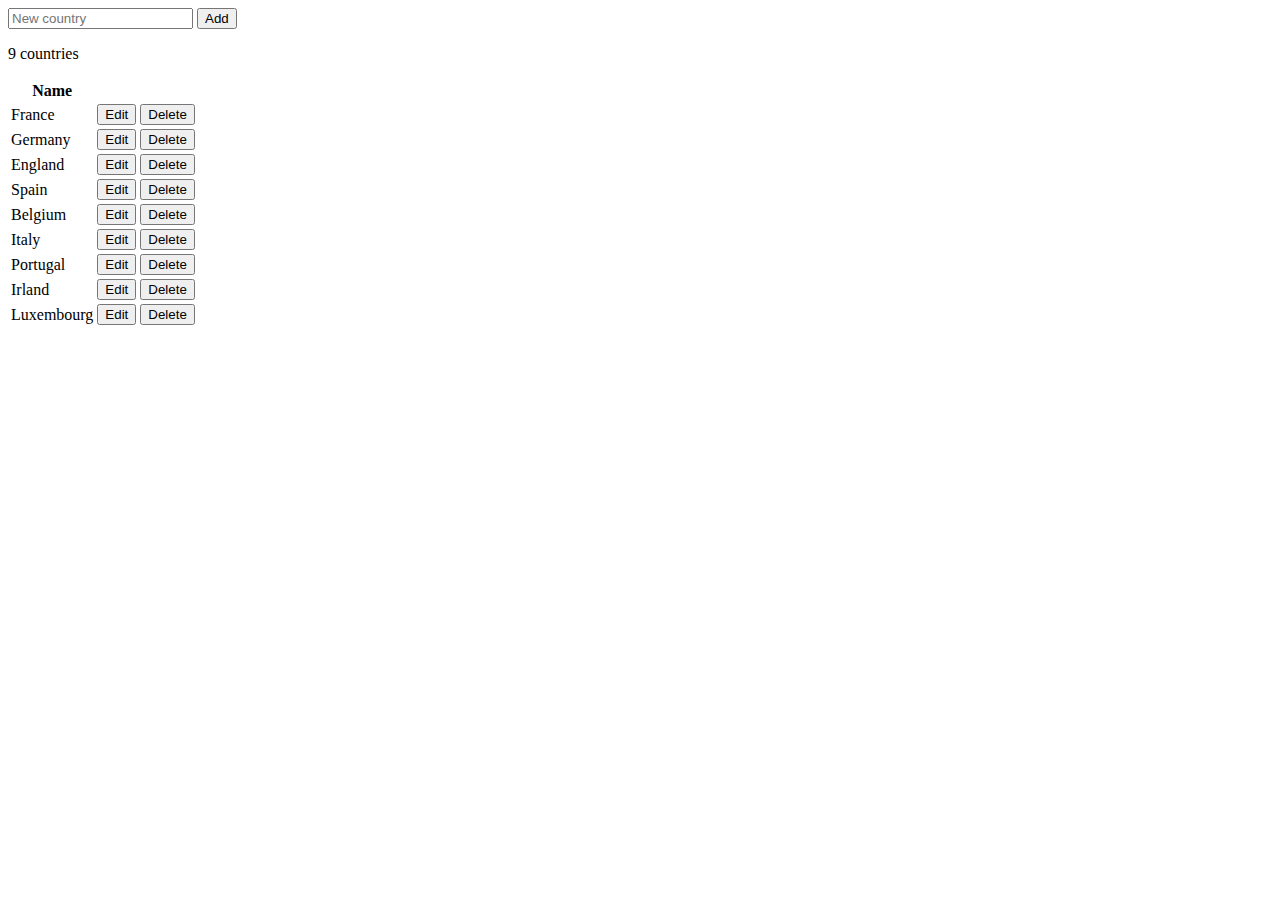
<file: index.html>
<!DOCTYPE html>
<html>
<head>
  <meta charset="UTF-8">
  <title>Countries CRUD</title>
  <style>
    input[type='submit'], button, [aria-label]{
      cursor: pointer;
    }
    #spoiler{
      display: none;
    }
  </style>
</head>
<body>

<form action="javascript:void(0);" method="POST" onsubmit="app.Add()"> 
  <input type="text" id="add-name" placeholder="New country">
  <input type="submit" value="Add">
</form>

<div id="spoiler" role="aria-hidden">
  <form action="javascript:void(0);" method="POST" id="saveEdit">
    <input type="text" id="edit-name">
    <input type="submit" value="Edit" /> <a onclick="CloseInput()" aria-label="Close">&#10006;</a>
  </form>
</div>

<p id="counter"></p>

<table>
  <tr>
    <th>Name</th>
  </tr>
    <tbody id="countries">
    </tbody>
</table>

<script>
var app = new function() {
  this.el = document.getElementById('countries');
  this.countries = ['France', 'Germany', 'England', 'Spain', 'Belgium', 'Italy', 'Portugal', 'Irland', 'Luxembourg'];
  this.Count = function(data) {
    var el   = document.getElementById('counter');
    var name = 'country';
    if (data) {
      if (data > 1) {
        name = 'countries';
      }
      el.innerHTML = data + ' ' + name ;
    } else {
      el.innerHTML = 'No ' + name;
    }
  };
  
  this.FetchAll = function() {
    var data = '';
    if (this.countries.length > 0) {
      for (i = 0; i < this.countries.length; i++) {
        data += '<tr>';
        data += '<td>' + this.countries[i] + '</td>';
        data += '<td><button onclick="app.Edit(' + i + ')">Edit</button></td>';
        data += '<td><button onclick="app.Delete(' + i + ')">Delete</button></td>';
        data += '</tr>';
      }
    }
    this.Count(this.countries.length);
    return this.el.innerHTML = data;
  };
  this.Add = function () {
    el = document.getElementById('add-name');
    // Get the value
    var country = el.value;
    if (country) {
      // Add the new value
      this.countries.push(country.trim());
      // Reset input value
      el.value = '';
      // Dislay the new list
      this.FetchAll();
    }
  };
  this.Edit = function (item) {
    var el = document.getElementById('edit-name');
    // Display value in the field
    el.value = this.countries[item];
    // Display fields
    document.getElementById('spoiler').style.display = 'block';
    self = this;
    document.getElementById('saveEdit').onsubmit = function() {
      // Get value
      var country = el.value;
      if (country) {
        // Edit value
        self.countries.splice(item, 1, country.trim());
        // Display the new list
        self.FetchAll();
        // Hide fields
        CloseInput();
      }
    }
  };
  this.Delete = function (item) {
    // Delete the current row
    this.countries.splice(item, 1);
    // Display the new list
    this.FetchAll();
  };
  
}
app.FetchAll();
function CloseInput() {
  document.getElementById('spoiler').style.display = 'none';
}
</script>
</body>
</html>
</file>
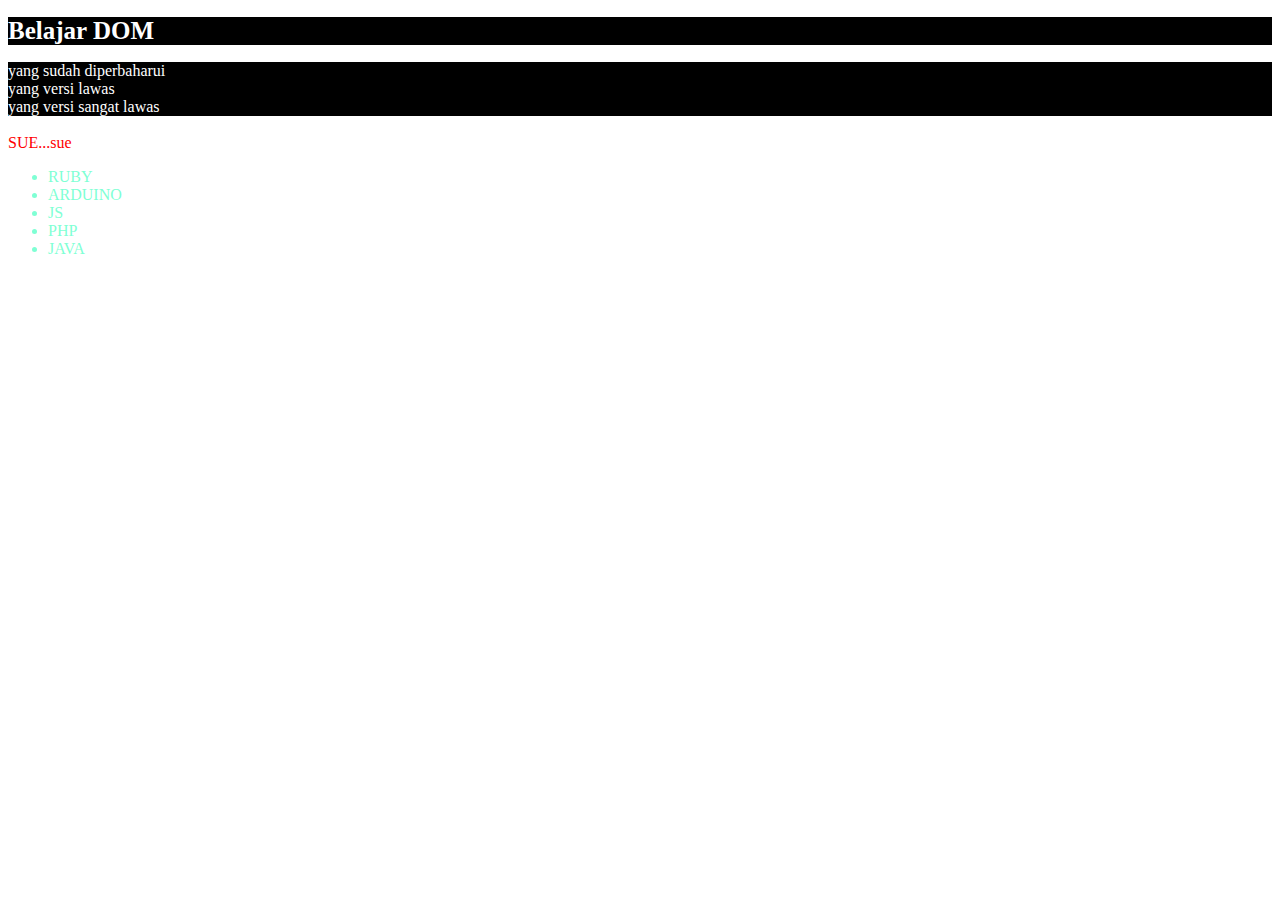
<file: DOM javascript/index.html>
<!DOCTYPE html>
<html lang="en">
<head>
    <meta charset="UTF-8">
    <meta name="viewport" content="width=device-width, initial-scale=1.0">
    <meta http-equiv="X-UA-Compatible" content="ie=edge">
    <title>Belajar Document Objek Model</title>
    <style>
        #wrap {
            color: red;
        }
        h1 {
            color:white;
            background-color: black;
            font-size: 25px;
        }
        ul,li {
            color: aquamarine;
        }
        .boxes {
            background-color: black;
            color: white;
        }
    </style>
</head>
<body>
    <h1>Belajar DOM </h1>
    <div class="boxes"></div>
    <div class="boxes"></div>
    <div class="boxes"></div>
    <br>

    <div id="wrap"></div>
    <ul>
        <li>HTML</li>
        <li>CSS</li>
        <li>JS</li>
        <li>PHP</li>
        <li>JAVA</li>
    </ul>
    <script>
        document.getElementById('wrap').innerHTML = "SUE...sue";

        var box = document.getElementsByClassName('boxes');
        box[0].innerHTML = "yang sudah diperbaharui";
        box[1].innerHTML = "yang versi lawas";
        box[2].innerHTML = "yang versi sangat lawas";


        var list = document.getElementsByTagName("li");
        list[0].innerHTML = "RUBY";
        list[1].innerHTML = "ARDUINO";

        
    </script>
</body>
</html>
</file>
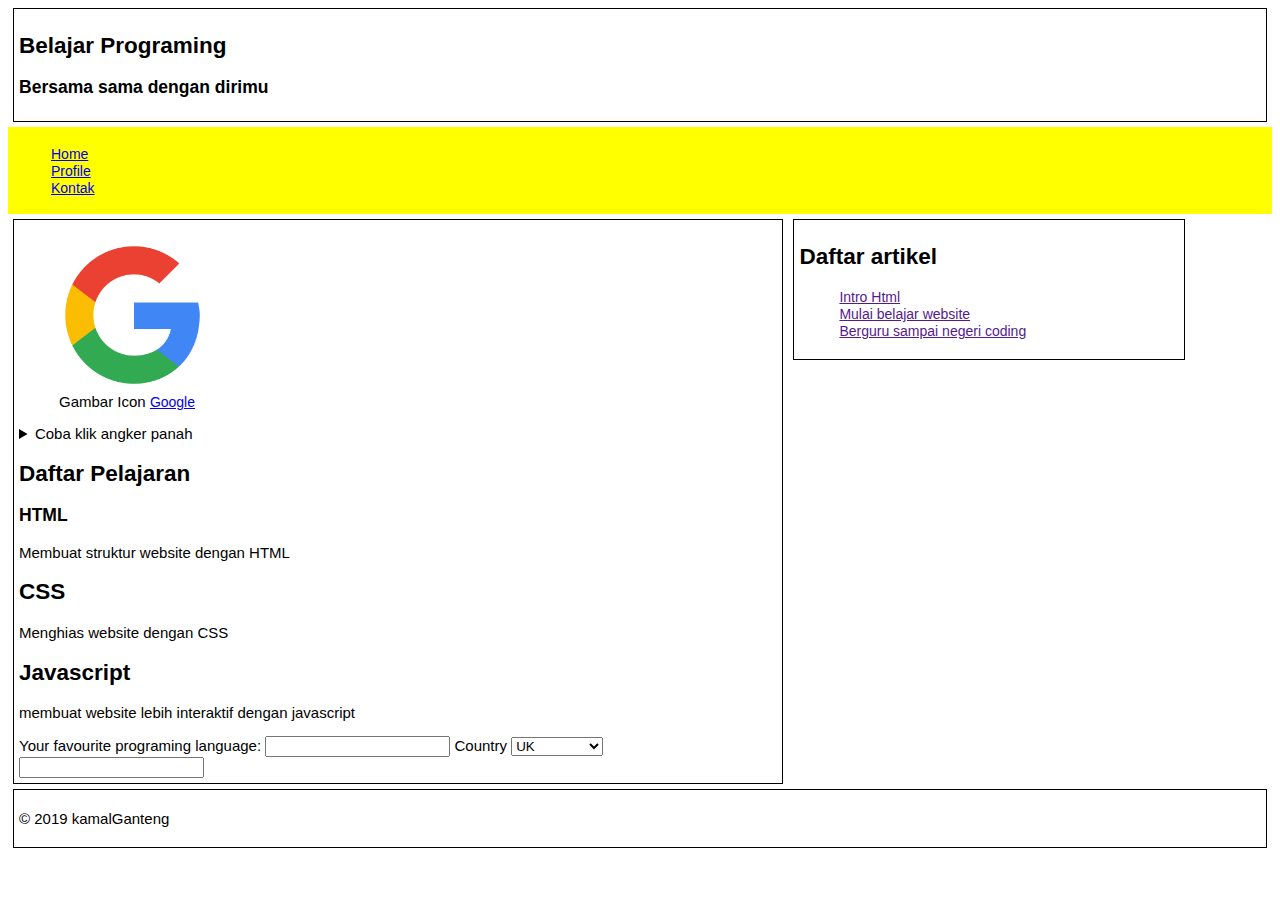
<file: HTML 5/index.html>
<!DOCTYPE html>
<html lang="en">
<head>
    <meta charset="UTF-8">
    <meta name="viewport" content="width=device-width, initial-scale=1.0">
    <meta http-equiv="X-UA-Compatible" content="ie=edge">
    <title>Learnig HTML-5</title>
    <style>
        body{
            font-family: Arial, Helvetica, sans-serif;
            font-size: 15px;
        }
        a{
            font-size: 14px;
        }
        nav {
            background: yellow;
            padding: 3px;
        }
        header{   
            border: 1px solid black;
            margin: 5px;
            padding: 5px;
        }
        main {
            border: 1px solid black;
            margin: 5px;
            padding: 5px;
            float: left;
            width: 60%;
        }
        aside {
            border: 1px solid black;
            margin: 5px;
            padding: 5px;
            float: left;
            width: 30%;
        }
        footer{
            border: 1px solid black;
            margin: 5px;
            padding: 5px;
            clear: both;
        }
        ul{
            list-style-type: none;
            clear: both;
        }
    </style>
</head>
<body>
    <header>
        <h2>Belajar Programing</h2>
        <h3>Bersama sama dengan dirimu</h3>
    </header>
        
    <nav>
        <ul>
            <li><a href="#">Home</a></li>
            <li><a href="#">Profile</a></li>
            <li><a href="#">Kontak</a></li>
        </ul>
    </nav>
        
    <main>
        <figure>
            <img src="Google.png" alt="Gambar Google" width="150px" height="150px">
            <figcaption>Gambar Icon <a href="google.com">Google</a></figcaption>
        </figure>
        <details>
            <summary>
                Coba klik angker panah
            </summary>
            <ul>
                <li>Lorem ipsum dolor sit, amet consectetur adipisicing elit. Quam ad illum minus mollitia maxime doloribus, quia enim! Aliquam, corporis blanditiis est minima nemo magnam distinctio aspernatur quae, odio minus ex?</li>
                <li>Lorem, ipsum dolor sit amet consectetur adipisicing elit. Quam nesciunt illo cumque fuga totam dolores vero. Facere minus aspernatur aliquam sit illum ab aut iusto eligendi porro debitis? Ipsa, facere.</li>
                <li>Lorem, ipsum dolor sit amet consectetur adipisicing elit. A eum, vero aspernatur iusto perferendis voluptatum illo itaque ipsam adipisci iste? Hic aliquam rem minus ex tempora magnam deleniti earum deserunt!</li>
            </ul>
        </details>
        <article>
            <h2>Daftar Pelajaran</h2>
            <section>
                <h3>HTML</h3>
                <p>Membuat struktur website dengan HTML</p>
            </section>
            <section>
                <h2>CSS</h2>
                <p>Menghias website dengan CSS</p>
            </section>
            <section>
                <h2>Javascript</h2>
                <p>membuat website lebih interaktif dengan javascript</p>     
            </section>
        </article>
        <label>Your favourite programing language:
            <input type="text" name="fruit" list="fruits">
                <datalist id="fruits">
                    <option value="js">javascript</option>
                    <option value="php">PhP</option>
                    <option value="Ruby">Ruby</option>
                </datalist>
        </label>  
        <label for="country">Country</label>

        <select name="country" id="country">
            <optgroup label="Europe">
                <option value="UK">UK</option>
                <option value="Germany">Germany</option>
                <option value="France">France</option>
            </optgroup>
            <optgroup label="North America">
                <option value="">USA</option>
                <option value="">Canada</option>
            </optgroup>
        </select>
        <input type="search" name="" id="">
        <!-- <dialog open>
                ini adalah dialog
        </dialog> -->
    </main>
    
    <aside>
     <h2>Daftar artikel</h2>
         <ul>
            <li><a href="">Intro Html</a></li>
            <li><a href="">Mulai belajar website</a></li>
            <li><a href="">Berguru sampai negeri coding</a></li>
        </ul>
    </aside>


        <footer>
            <p> &copy; 2019 kamalGanteng</p>
        </footer>
</body>

</html>
</file>
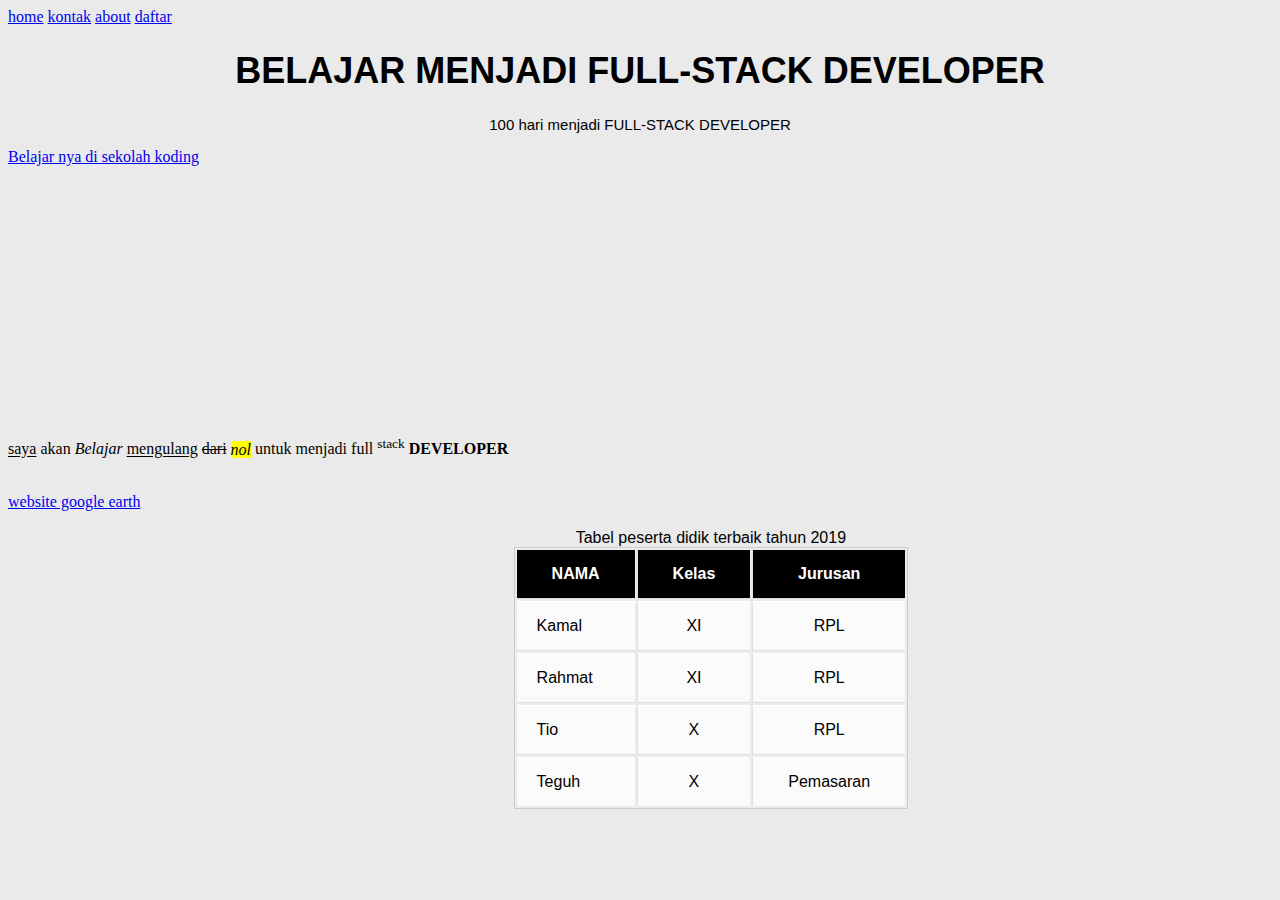
<file: HTML/index.html>
<!DOCTYPE html>
<html lang="en">
<head>
    <meta charset="UTF-8">
    <meta name="viewport" content="width=device-width, initial-scale=1.0">
    <meta http-equiv="X-UA-Compatible" content="ie=edge">
    <title>Refresh larning HTML</title>
    <link rel="stylesheet" href="style.css">
</head>
<body>
    <div>
        <a href="index.html" class= "menu">home</a>
        <a href="subfolder/kontak.html" class= "menu">kontak</a>
        <a href="subfolder/about.html" class= "menu">about</a>
        <a href="subfolder/daftar.html" class= "menu">daftar</a>
    </div>

    <div id="judul">
        <h1>BELAJAR MENJADI FULL-STACK DEVELOPER</h1>
    </div>

    <div>
        <p class="sub">100 hari menjadi FULL-STACK DEVELOPER</p>
        <a href="https://sekolahkoding.com/">Belajar nya di sekolah koding</a>
        <br>   
        <!-- menggunakan iframe untuk melihat langung website nya -->
        <iframe src="https://sekolahkoding.com/" frameborder="0" height="250px"></iframe>
        <br>
        <!-- Penggunaan format text pada HTML -->
        <p><ins>saya</ins> akan <i>Belajar</i> <u>mengulang</u> <del>dari</del> <mark><em>nol</em></mark> untuk menjadi full <sup>stack</sup> <b>DEVELOPER</b></p>
        <br>
        <!-- link nya ketika di klik akan membuka tab baru karena menggunaka target="_blank" -->
        <a href="https://earth.google.com/" target="_blank"> website google earth</a>
    </div>
    <br>
    <div class="tabel">
        <table>
            <caption>Tabel peserta didik terbaik tahun 2019</caption>
            <tr>    
                <th>NAMA</th>
                <th>Kelas</th>
                <th>Jurusan</th>
            </tr>
            <tr>
                <td>Kamal</td>
                <td>XI</td>
                <td>RPL</td>
            </tr>
            <tr>
                <td>Rahmat</td>
                <td>XI</td>
                <td>RPL</td>
            </tr>
            <tr>
                <td>Tio</td>
                <td>X</td>
                <td>RPL</td>
            </tr>
            <tr>
                <td>Teguh</td>
                <td>X</td>
                <td>Pemasaran</td>
            </tr>
        </table>
    </div>
</body>
</html>
</file>
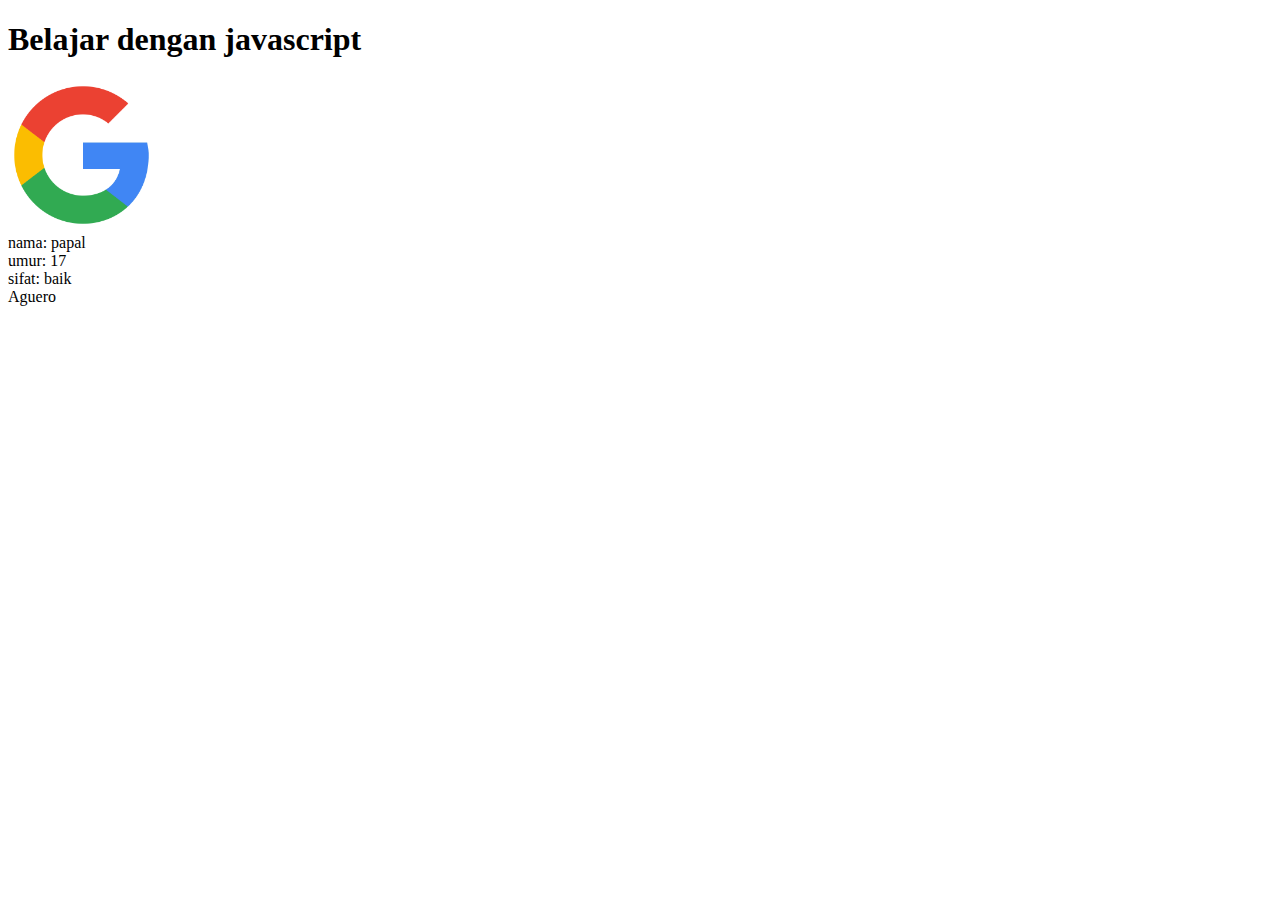
<file: Object On javavascript/index.html>
<!DOCTYPE html>
<html lang="en">
<head>
    <meta charset="UTF-8">
    <meta name="viewport" content="width=device-width, initial-scale=1.0">
    <meta http-equiv="X-UA-Compatible" content="ie=edge">
    <title>Objek pada javascript</title>
</head>
<body>
    <h1>Belajar dengan javascript</h1>
    <img src="Google.png" alt="Google Image" width="150px">
    <br>
    nama: <span id="nama"></span>
    <br>
    umur: <span id="umur"></span>
    <br>
    sifat: <span id="sifat"></span>
    <br>
    <div id="box"></div>

    <script>
        // membuat objek 
        // key dan value 
        var programer = {
            nama : "kamal",
            umur : 17,
            sifat: "baik",
            getData : function() {
                return "Nama: " + this.nama + "Umur: " + this.umur + "Sifat" + this.sifat;
            
            },
            setData : function(nama) {
                this.nama = nama;
            }
        };

        function pemain_bola (Nama , umur) {
            this.nama = Nama;
            this.umur = umur;
        }
        

        // var designer = {
        //     nama : "edo",
        //     umur : 16,
        //     sifat: "bimbang"
        // }
        // var analyst = {
        //     nama : "rahmat",
        //     umur : 18,
        //     sifat: "kerja keras"
        // }

        programer.setData("papal");
        document.getElementById('nama').innerHTML = programer.nama;
        document.getElementById('umur').innerHTML = programer.umur;
        document.getElementById('sifat').innerHTML = programer.sifat;
        document.getElementById('box').innerHTML = programer.getData();
        
        var Aguero = new pemain_bola("Aguero", 20)
        document.getElementById('box').innerHTML = Aguero.nama; 
    </script>
</body>
</html>
</file>
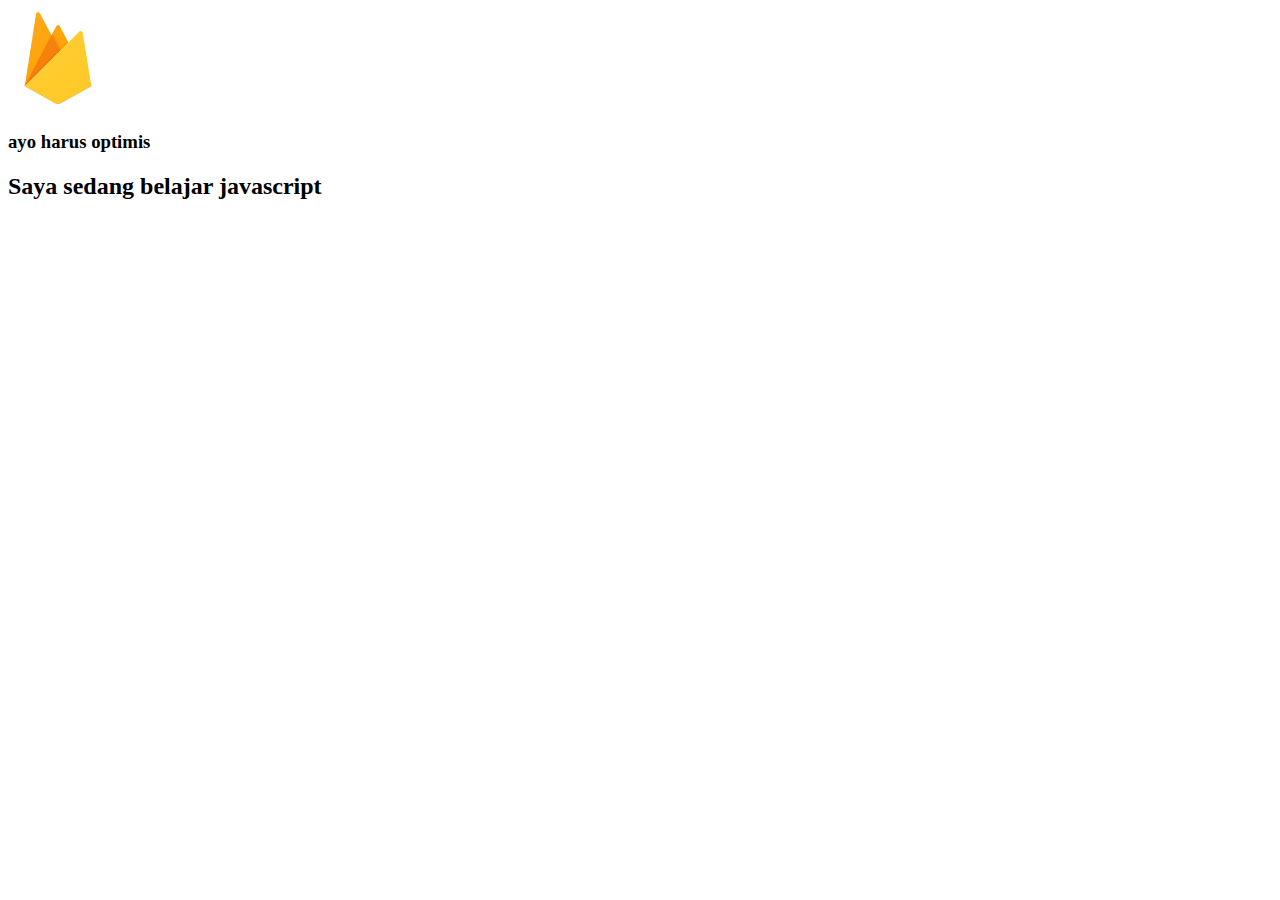
<file: DOM javascript/Second.html>
<!DOCTYPE html>
<html lang="en">
<head>
    <meta charset="UTF-8">
    <meta name="viewport" content="width=device-width, initial-scale=1.0">
    <meta http-equiv="X-UA-Compatible" content="ie=edge">
    <title>menghapus dan mengedit </title>
</head>
<body>
    <img src="firebs.png" alt="firebase" width="100px">
    
    <div id="box1">
        <div id="p1">paragraf 1</div>
    </div>


    <script>
       var el= document.createElement('h2');
       var text = document.createTextNode("Saya sedang belajar javascript");
       var box = document.getElementById('box1');
        
       el.appendChild(text);
       box.appendChild(el);
// box hapus element
        // id.removeChild(el)
        // mengedit elemnt 
       var el2 = document.createElement('h3');
       var text2 = document.createTextNode('ayo harus optimis');
       el2.appendChild(text2);
       var p1= document.getElementById('p1');



        box.replaceChild(el2, p1);
    </script>
</body>
</html>
</file>
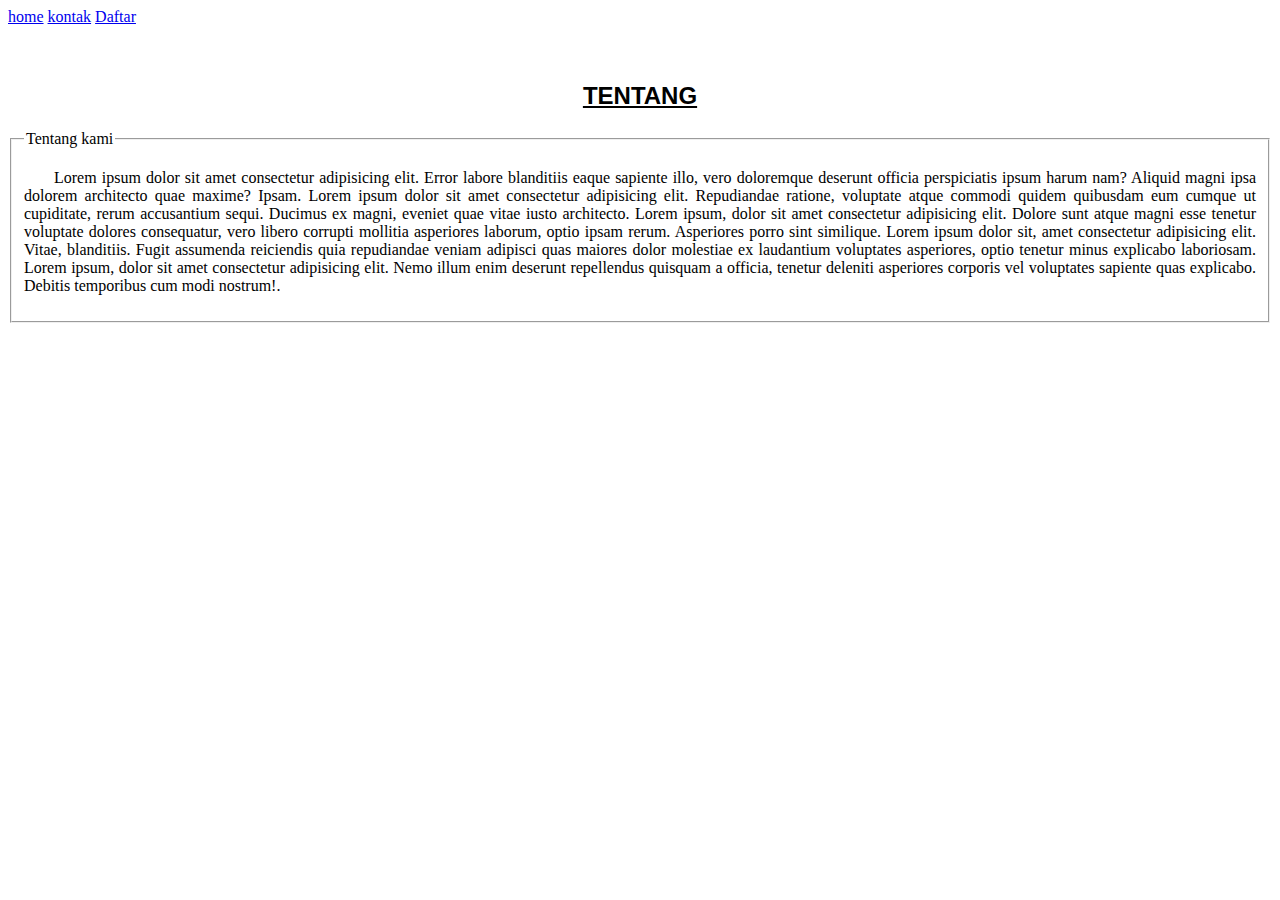
<file: HTML/subfolder/about.html>
<!DOCTYPE html>
<html lang="en">
<head>
    <meta charset="UTF-8">
    <meta name="viewport" content="width=device-width, initial-scale=1.0">
    <meta http-equiv="X-UA-Compatible" content="ie=edge">
    <title>halaman about</title>
    <style>
        h2{
            text-align: center;
            text-decoration: underline;
            font-family: Arial, Helvetica, sans-serif;
        }
        p{
            text-align: justify;
            text-indent: 30px;
        }
    </style>
</head>
<body>
     <a href="../index.html">home</a>
     <a href="kontak.html">kontak</a>
     <a href="daftar.html">Daftar</a>
     <br><br><br>
     <h2>TENTANG</h2>
     <fieldset>
         <legend>Tentang kami</legend>
         <p>Lorem ipsum dolor sit amet consectetur adipisicing elit. Error labore blanditiis eaque sapiente illo, vero doloremque deserunt officia perspiciatis ipsum harum nam? Aliquid magni ipsa dolorem architecto quae maxime? Ipsam.
            Lorem ipsum dolor sit amet consectetur adipisicing elit. Repudiandae ratione, voluptate atque commodi quidem quibusdam eum cumque ut cupiditate, rerum accusantium sequi. Ducimus ex magni, eveniet quae vitae iusto architecto.
            Lorem ipsum, dolor sit amet consectetur adipisicing elit. Dolore sunt atque magni esse tenetur voluptate dolores consequatur, vero libero corrupti mollitia asperiores laborum, optio ipsam rerum. Asperiores porro sint similique.
            Lorem ipsum dolor sit, amet consectetur adipisicing elit. Vitae, blanditiis. Fugit assumenda reiciendis quia repudiandae veniam adipisci quas maiores dolor molestiae ex laudantium voluptates asperiores, optio tenetur minus explicabo laboriosam.
            Lorem ipsum, dolor sit amet consectetur adipisicing elit. Nemo illum enim deserunt repellendus quisquam a officia, tenetur deleniti asperiores corporis vel voluptates sapiente quas explicabo. Debitis temporibus cum modi nostrum!.
         </p>
     </fieldset>
</body>
</html>
</file>
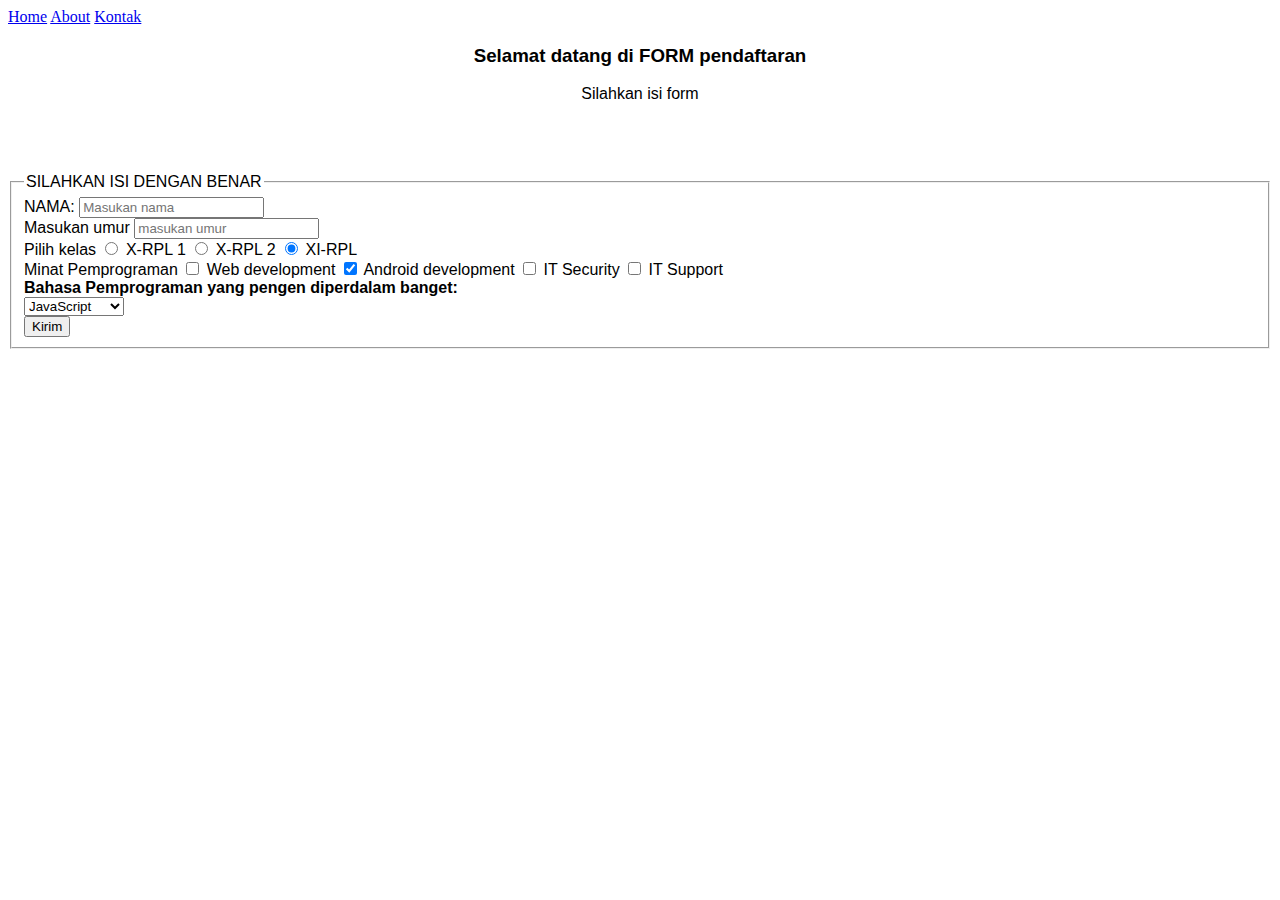
<file: HTML/subfolder/daftar.html>
<!DOCTYPE html>
<html lang="en">
<head>
    <meta charset="UTF-8">
    <meta name="viewport" content="width=device-width, initial-scale=1.0">
    <meta http-equiv="X-UA-Compatible" content="ie=edge">
    <title>Form pendaftaran</title>
    <style>
        h3{
            text-align: center;
            font-family: Arial, Helvetica, sans-serif;
        }
        p{
            text-align: center;
            font-family: Arial, Helvetica, sans-serif;
        }
        form {
            font-family: Arial, Helvetica, sans-serif;
        }
    </style>
</head>
<body>
    <a href="../index.html">Home</a>
    <a href="about.html">About</a>
    <a href="kontak.html">Kontak</a>
    <br>
    <h3>Selamat datang di FORM pendaftaran</h3>
    <p>Silahkan isi form</p>
    <br><br><br>
    <form>
        <fieldset>
        <legend>SILAHKAN ISI DENGAN BENAR</legend>
        <label for="nama">NAMA: </label>
            <input type="text" name="" id="nama" placeholder="Masukan nama">
        <br>
        <label for="umur">Masukan umur</label>  
            <input type="number" name="" id="umur" placeholder="masukan umur">
        <br>
        <label for="kelas">Pilih kelas</label>
            <input type="radio" name="data_kelas" id="kelas" value="0"> X-RPL 1
            <input type="radio" name="data_kelas" id="kelas" value="1"> X-RPL 2
            <input type="radio" name="data_kelas" id="kelas" value="2" checked> XI-RPL
        <br>
        <label for="Minat">Minat Pemprograman</label>
            <input type="checkbox" name="data_minat" id="Minat" value="0"> Web development
            <input type="checkbox" name="data_minat" id="Minat" value="1" checked> Android development
            <input type="checkbox" name="data_minat" id="Minat" value="2"> IT Security 
            <input type="checkbox" name="data_minat" id="Minat" value="3"> IT Support
        <br>
        <label for="Bhs"><b>Bahasa Pemprograman yang pengen diperdalam banget:</b></label>
        <br>
        <select >
            <optgroup label="Web and Android">
                <option value="js">JavaScript</option>
                <option value="php">PHP</option>
                <option value="java">JAVA</option>
                <option value="py">Python</option>
            </optgroup>
            <optgroup label="Robot,IOT and artificial intelegent">
                <option value="js">Python</option>
                <option value="php">Metlab</option>
                <option value="java">Java</option>
            </optgroup>
        </select>
        <br>
        <button>Kirim</button>
    </fieldset>
    </form>
</body>
</html>
</file>
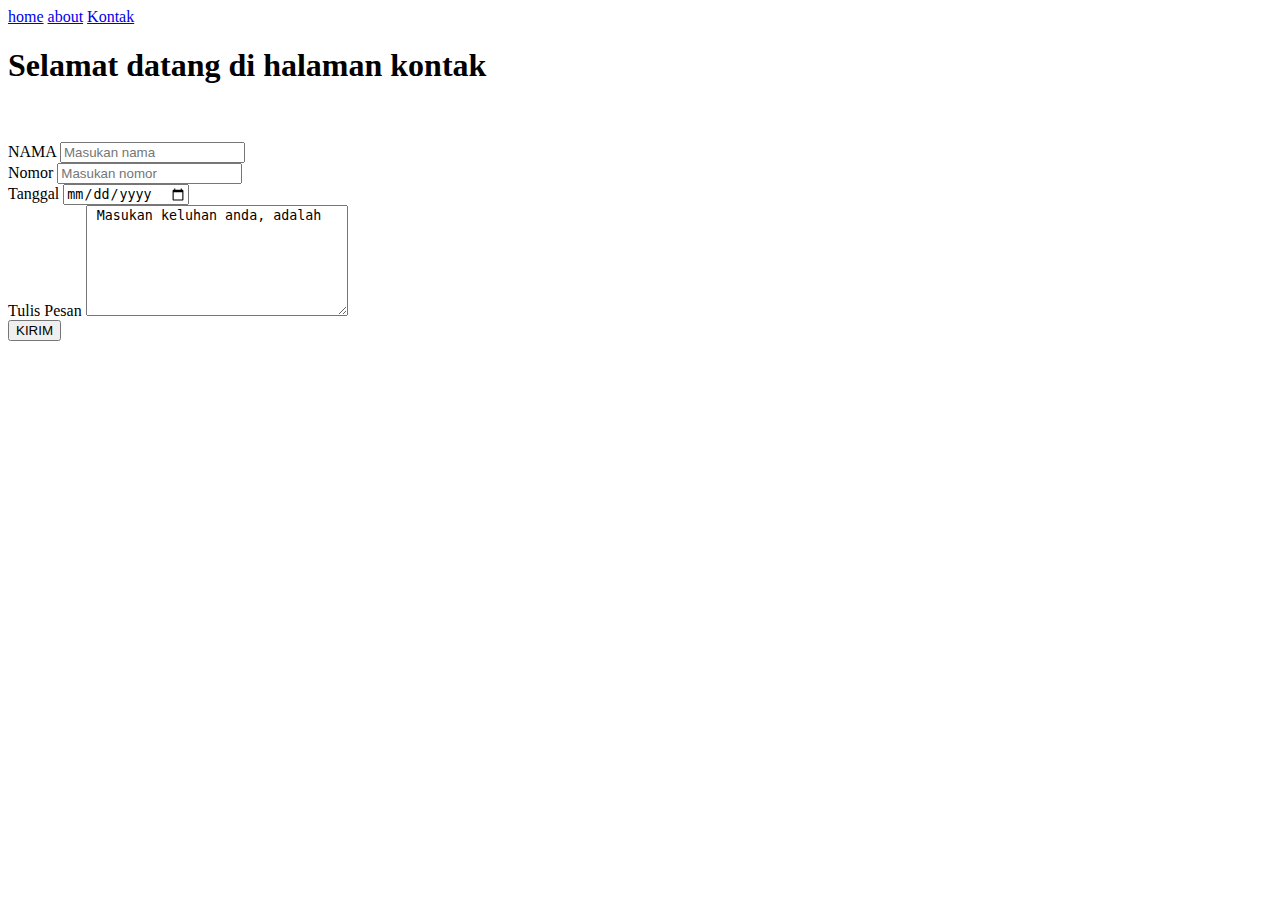
<file: HTML/subfolder/kontak.html>
<!DOCTYPE html>
<html lang="en">
<head>
    <meta charset="UTF-8">
    <meta name="viewport" content="width=device-width, initial-scale=1.0">
    <meta http-equiv="X-UA-Compatible" content="ie=edge">
    <title>halaman kontak</title>
</head>
<body>
    <a href="../index.html">home</a>
    <a href="about.html">about</a>
    <a href="kontak.html">Kontak</a>
    <h1>Selamat datang di halaman kontak</h1>
    <br><br>
    <form action="">
        <label for="nama">NAMA</label>
        <input type="text" placeholder="Masukan nama" id="nama">
        <br>
        <label for="number">Nomor</label>
        <input type="number" placeholder="Masukan nomor" id="number">
        <br>
        <label for="data">Tanggal</label>
        <input type="date" placeholder="Masukan Tanggal" id="data">
        <br>
        <label for="Pesan_user">Tulis Pesan</label>
        <textarea cols="30" rows="7" id="Pesan_user"> Masukan keluhan anda, adalah </textarea>
        <br>
        <button type="submit">KIRIM</button>
    </form>
</body>
</html>
</file>
<file: HTML/style.css>
body{
    background: #eaeaea;
}
#judul {
    font-size: 18px;
    text-align: center;
    font-family: -apple-system, BlinkMacSystemFont, 'Segoe UI', Roboto, Oxygen, Ubuntu, Cantarell, 'Open Sans', 'Helvetica Neue', sans-serif;
}
.sub {
    font-size: 15px;
    text-align: center;
    font-family: 'Franklin Gothic Medium', 'Arial Narrow', Arial, sans-serif;
}

h1{
  font-family: sans-serif;
}
.menu:hover {
    text-decoration: none;
}
.menu:visited {
    color: black;
}

/* Style untuk table di index.html */
.tabel {
    margin-right: 30%;
    margin-left: 40%;
}
table {
  font-family: Arial, Helvetica, sans-serif;
  color: #000000;       
  background: #eaebec;
  border: #ccc 1px solid;
}
 
table th {
  color: #ffffff;
  padding: 15px 35px;
  border-left:1px solid #e0e0e0;
  border-bottom: 1px solid #e0e0e0;
  background: #000000;
}
 
table th:first-child{  
  border-left:none;  
}
 
table tr {
  text-align: center;
  padding-left: 20px;
}
 
table td:first-child {
  text-align: left;
  padding-left: 20px;
  border-left: 0;
}
 
table td {
  padding: 15px 35px;
  border-top: 1px solid #ffffff;
  border-bottom: 1px solid #e0e0e0;
  border-left: 1px solid #e0e0e0;
  background: #fafafa;
  background: -webkit-gradient(linear, left top, left bottom, from(#fbfbfb), to(#fafafa));
  background: -moz-linear-gradient(top, #fbfbfb, #fafafa);
}
 
table tr:last-child td {
  border-bottom: 0;
}
 
table tr:last-child td:first-child {
  -moz-border-radius-bottomleft: 3px;
  -webkit-border-bottom-left-radius: 3px;
  border-bottom-left-radius: 3px;
}
 
table tr:last-child td:last-child {
  -moz-border-radius-bottomright: 3px;
  -webkit-border-bottom-right-radius: 3px;
  border-bottom-right-radius: 3px;
}
 
table tr:hover td {
  background: #f2f2f2;
  background: -webkit-gradient(linear, left top, left bottom, from(#f2f2f2), to(#f0f0f0));
  background: -moz-linear-gradient(top, #f2f2f2, #f0f0f0);
}
</file>
